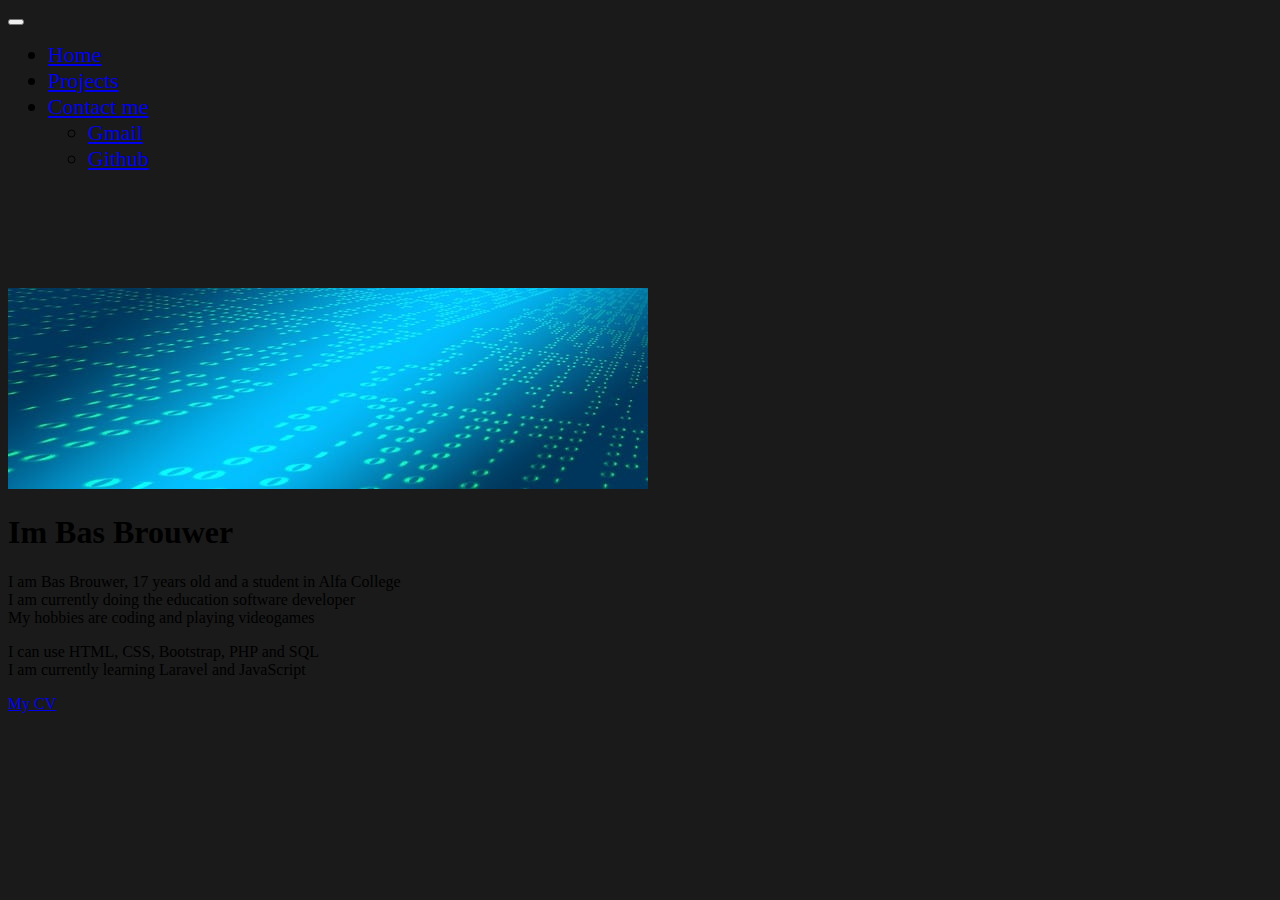
<file: index.html>
<!DOCTYPE html>
<html lang="en">
<head>
    <meta charset="UTF-8">
    <meta http-equiv="X-UA-Compatible" content="IE=edge">
    <meta name="viewport" content="width=device-width, initial-scale=1.0">
    <link href="https://cdn.jsdelivr.net/npm/bootstrap@5.2.2/dist/css/bootstrap.min.css" rel="stylesheet" integrity="sha384-Zenh87qX5JnK2Jl0vWa8Ck2rdkQ2Bzep5IDxbcnCeuOxjzrPF/et3URy9Bv1WTRi" crossorigin="anonymous">
    <script src="https://cdn.jsdelivr.net/npm/@popperjs/core@2.11.6/dist/umd/popper.min.js" integrity="sha384-oBqDVmMz9ATKxIep9tiCxS/Z9fNfEXiDAYTujMAeBAsjFuCZSmKbSSUnQlmh/jp3" crossorigin="anonymous"></script>
    <script src="https://cdn.jsdelivr.net/npm/bootstrap@5.2.2/dist/js/bootstrap.min.js" integrity="sha384-IDwe1+LCz02ROU9k972gdyvl+AESN10+x7tBKgc9I5HFtuNz0wWnPclzo6p9vxnk" crossorigin="anonymous"></script>
    <title>Portfolio</title>
</head>
<body>
    <nav class="navbar navbar-expand-lg navbar-dark bg-dark">
        <div class="container">
          <button class="navbar-toggler" type="button" data-bs-toggle="collapse" data-bs-target="#navbarSupportedContent" aria-controls="navbarSupportedContent" aria-expanded="false" aria-label="Toggle navigation">
            <span class="navbar-toggler-icon"></span>
          </button>
          <div class="collapse navbar-collapse" id="navbarSupportedContent">
            <ul class="navbar-nav me-auto mx-auto mb-2 mb-lg-0">
              <li class="nav-item">
                <a class="nav-link active" href="index.html">Home</a>
              </li>
              <li class="nav-item">
                <a class="nav-link" href="projects.html">Projects</a>
              </li>
              <li class="nav-item dropdown">
                <a class="nav-link dropdown-toggle" href="#" id="navbarDropdown" role="button" data-bs-toggle="dropdown" aria-expanded="false">
                  Contact me
                </a>
                <ul class="dropdown-menu" aria-labelledby="navbarDropdown">
                  <li><a class="dropdown-item" href="#">Gmail</a></li>
                  <li><a class="dropdown-item" href="https://github.com/bas11111">Github</a></li>
                </ul>
              </li>
            </ul>
          </div>
        </div>
      </nav>
      <!--
      <div class="bannerim">I'm Bas Brouwer <br></div>
      <div class="bannerim1">I am Bas Brouwer, 17 years old and a student in Alfa College<br>I am currently doing the education software developer<br>My hobbies are coding and playing videogames<br></div>
      <div class="bannerim2">I can use HTML, CSS, Bootstrap and PHP with databases<br>I am currently learning Laravel and JavaScript</div> -->

      <img src="images/banner-904884_640-3083589208.jpeg" class="rounded mx-auto d-block" alt="responsive image">
      <div class="text-secondary px-4 py-5 text-center">
        <div class="py-5">
          <h1 class="display-5 fw-bold text-white">Im Bas Brouwer</h1>
          <div class="col-lg-6 mx-auto">
            <p class="fs-5 mb-4">I am Bas Brouwer, 17 years old and a student in Alfa College<br>I am currently doing the education software developer<br>My hobbies are coding and playing videogames<br></p>
            <p class="fs-5 mb-4">I can use HTML, CSS, Bootstrap, PHP and SQL<br>I am currently learning Laravel and JavaScript</p>
            <div class="d-grid gap-2 d-sm-flex justify-content-sm-center">
              <a href="images/Mijn cv Bas veilig.docx" target="_blank" class="btn btn-outline-info btn-lg px-4 me-sm-3 fw-bold">My CV</a>
            </div>
          </div>
        </div>
      </div>
    
  
</body>
</html>
<style>
    body{
        background-color: rgb(26, 26, 26);
    }
    .nav-item{
        font-size: 22px;
    }
    .rounded{
        margin-top: 100px;
    } 
</style>
</file>
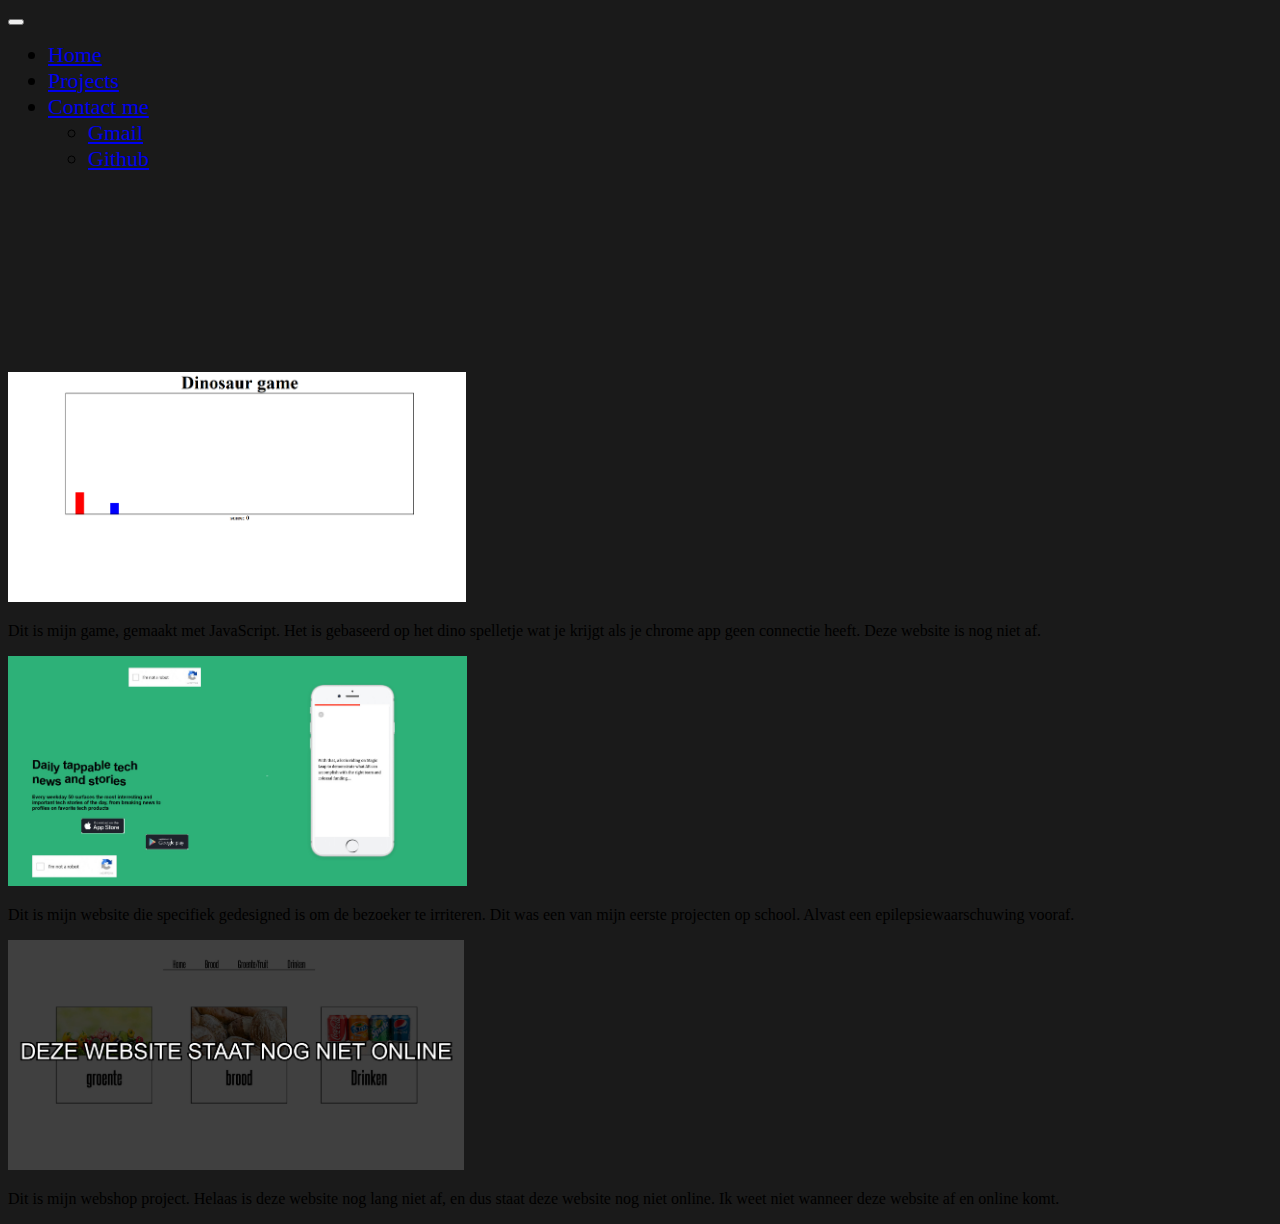
<file: projects.html>
<!DOCTYPE html>
<html lang="en">
<head>
    <meta charset="UTF-8">
    <meta http-equiv="X-UA-Compatible" content="IE=edge">
    <meta name="viewport" content="width=device-width, initial-scale=1.0">
    <link href="https://cdn.jsdelivr.net/npm/bootstrap@5.2.2/dist/css/bootstrap.min.css" rel="stylesheet" integrity="sha384-Zenh87qX5JnK2Jl0vWa8Ck2rdkQ2Bzep5IDxbcnCeuOxjzrPF/et3URy9Bv1WTRi" crossorigin="anonymous">
    <script src="https://cdn.jsdelivr.net/npm/@popperjs/core@2.11.6/dist/umd/popper.min.js" integrity="sha384-oBqDVmMz9ATKxIep9tiCxS/Z9fNfEXiDAYTujMAeBAsjFuCZSmKbSSUnQlmh/jp3" crossorigin="anonymous"></script>
    <script src="https://cdn.jsdelivr.net/npm/bootstrap@5.2.2/dist/js/bootstrap.min.js" integrity="sha384-IDwe1+LCz02ROU9k972gdyvl+AESN10+x7tBKgc9I5HFtuNz0wWnPclzo6p9vxnk" crossorigin="anonymous"></script>
    <title>Portfolio</title>
</head>
<body>
    <nav class="navbar navbar-expand-lg navbar-dark bg-dark">
        <div class="container">
          <button class="navbar-toggler" type="button" data-bs-toggle="collapse" data-bs-target="#navbarSupportedContent" aria-controls="navbarSupportedContent" aria-expanded="false" aria-label="Toggle navigation">
            <span class="navbar-toggler-icon"></span>
          </button>
          <div class="collapse navbar-collapse" id="navbarSupportedContent">
            <ul class="navbar-nav me-auto mx-auto mb-2 mb-lg-0">
              <li class="nav-item">
                <a class="nav-link" href="index.html">Home</a>
              </li>
              <li class="nav-item">
                <a class="nav-link active" href="projects.html">Projects</a>
              </li>
              <li class="nav-item dropdown">
                <a class="nav-link dropdown-toggle" href="#" id="navbarDropdown" role="button" data-bs-toggle="dropdown" aria-expanded="false">
                  Contact me
                </a>
                <ul class="dropdown-menu" aria-labelledby="navbarDropdown">
                  <li><a class="dropdown-item" href="#">Gmail</a></li>
                  <li><a class="dropdown-item" href="https://github.com/bas11111">Github</a></li>
                </ul>
              </li>
            </ul>
          </div>
        </div>
      </nav>

      <div class="container">

        <div class="row">
          <div class="col-md-4">
            <div class="card mb-4 box-shadow">
              <a href="https://bas11111.github.io/dino/"><img class="card-img-top" src="images/dino.jpg" style="height: 230px;" data-holder-rendered="true"></a>
              <div class="card-body">
                <p class="card-text">Dit is mijn game, gemaakt met JavaScript. Het is gebaseerd op het dino spelletje wat je krijgt als je chrome app geen connectie heeft. Deze website is nog niet af.</p>
                <div class="d-flex justify-content-between align-items-center">
                  <div class="btn-group">
                  </div>
                </div>
              </div>
            </div>
          </div>
          <div class="col-md-4">
            <div class="card mb-4 box-shadow">
              <a href="https://irriweb.basbrouwer.site/"><img class="card-img-top" src="images/irri.jpg" style="height: 230px;" data-holder-rendered="true"></a>
              <div class="card-body">
                <p class="card-text">Dit is mijn website die specifiek gedesigned is om de bezoeker te irriteren. Dit was een van mijn eerste projecten op school. Alvast een epilepsiewaarschuwing vooraf.</p>
                <div class="d-flex justify-content-between align-items-center">
                  <div class="btn-group">
                  </div>
                </div>
              </div>
            </div>
          </div>
          <div class="col-md-4">
            <div class="card mb-4 box-shadow">
              <img class="card1-img-top" src="images/shop.jpg" style="height: 230px;" data-holder-rendered="true">
              <div class="card-body">
                <p class="card-text">Dit is mijn webshop project. Helaas is deze website nog lang niet af, en dus staat deze website nog niet online. Ik weet niet wanneer deze website af en online komt.</p>
                <div class="d-flex justify-content-between align-items-center">
                  <div class="btn-group">
                  </div>
                </div>
              </div>
            </div>
          </div>

        
          
</body>
</html>

<style>
    body{
        background-color: rgb(26, 26, 26);
    }
    .nav-item{
        font-size: 22px;
    }
    .row{
      margin-top: 200px;
    }
    .card-img-top:hover{
      opacity: 50%;
      cursor: pointer;
    }
</style>
</file>
